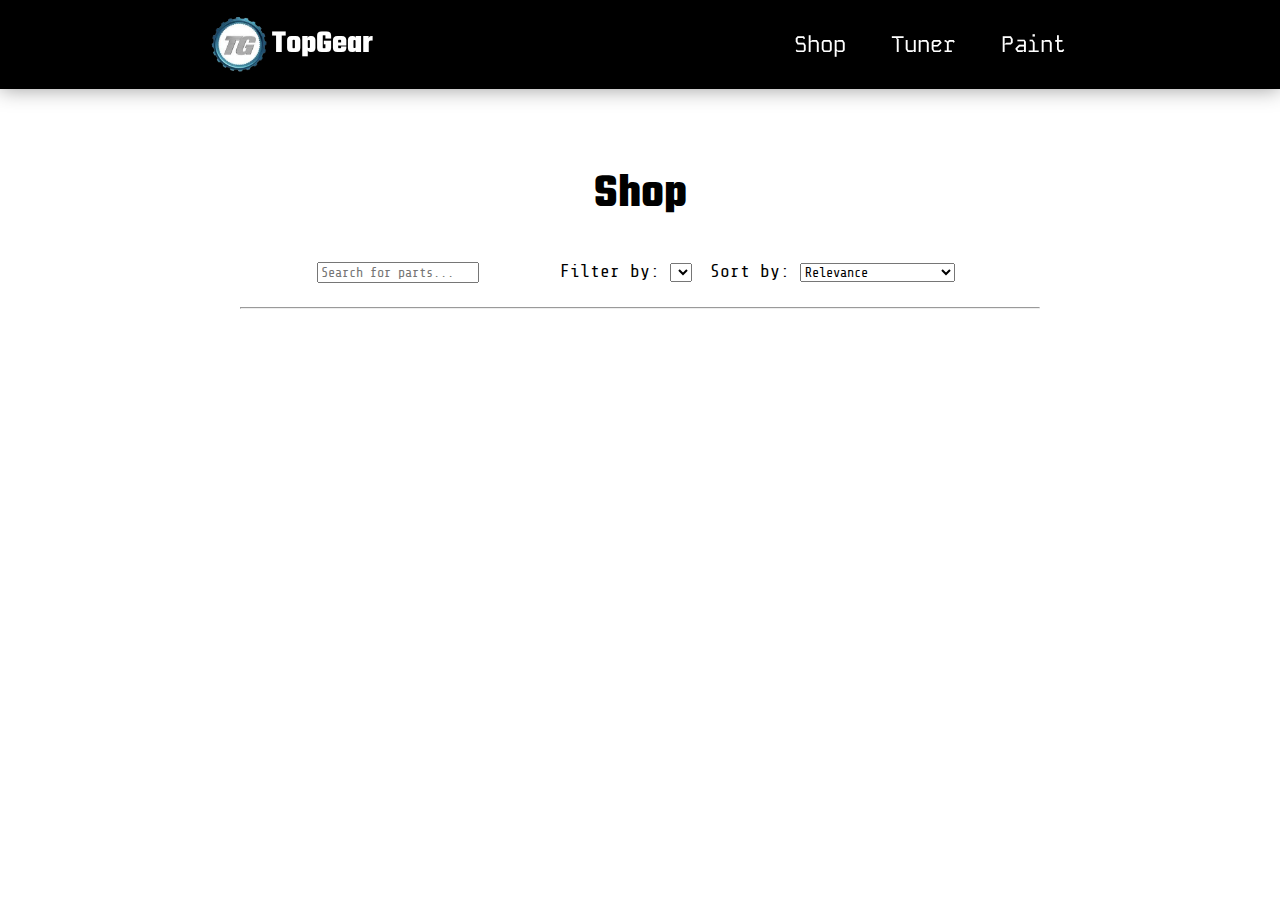
<file: shop.html>
<!DOCTYPE html>
<html>
    <head>
        <meta charset="utf-8" />
        <meta http-equiv="X-UA-Compatible" content="IE=edge" />
        <title>TopGear</title>
        <meta name="description" content="Everything car parts!" />
        <meta name="viewport" content="width=device-width, initial-scale=1" />
        <link rel="stylesheet" href="src/main.css" />
        <link rel="stylesheet" href="src/shop/shop.css" />
    </head>
    <body>
        <nav class="navbar">
            <a class="branding" href="/">
                <img src="assets/logo.png" alt="TopGear logo" class="logo" />
                <h1 class="title">TopGear</h1>
            </a>
            <div class="nav-opts">
                <a href="/shop.html" class="nav-link">Shop</a>
                <a href="/tuner" class="nav-link">Tuner</a>
                <a href="/paint" class="nav-link">Paint</a>
            </div>
        </nav>

        <main class="main">
            <div class="section welcome">
                <h1>Shop</h1>
                <div class="search">
                    <div class="searchbox sear">
                        <input type="text" id="search" placeholder="Search for parts..." />
                    </div>
                    <div class="filters sear">
                        <div class="filter sea">
                            <label for="filter">Filter by:</label>
                            <select id="filter"></select>
                        </div>
                        <div class="sort sea">
                            <label for="sort">Sort by:</label>
                            <select id="sort">
                                <option value="rel">Relevance</option>
                                <option value="asc">Price (low to high)</option>
                                <option value="des">Price (high to low)</option>
                            </select>
                        </div>
                    </div>
                </div>
            </div>
            <hr />
            <div class="shop"></div>
            <div class="modal" id="modal">
                <div class="modal-content">
                    <span class="close" id="modal-close">&times;</span>
                    <div class="product-details" id="details-modal"></div>
                </div>
            </div>
        </main>

        <script src="src/shop/shop.js" type="module" async defer></script>
    </body>
</html>
</file>
<file: src/main.css>
@import url('https://fonts.googleapis.com/css2?family=Jersey+20&family=Kode+Mono&family=Roboto&family=Share+Tech+Mono&family=Teko&display=swap');

body {
    font-family: 'Teko', sans-serif;
    background-color: #ffffff;
    margin: 0;
    padding: 0;
}

.navbar {
    background-color: #000000;
    display: flex;
    justify-content: space-around;
    align-items: center;

    position: fixed;
    width: 100%;
    top: 0;
    box-shadow: 0 0 1.25rem rgba(0, 0, 0, 0.4);
}

.branding {
    display: flex;
    align-items: center;
    padding: 0 1em;
    text-decoration: none;
    transition: all 0.1s ease;
}

.logo {
    color: #ffffff;
    font-size: 2em;
    text-decoration: none;
    max-height: 2em;
}

.title {
    color: #ffffff;
    font-size: 2em;
    font-family: 'Teko', sans-serif;
}

.nav-opts {
    display: flex;
    align-items: center;
}

.nav-link {
    color: #ffffff;
    text-decoration: none;
    padding: 0 1em;
    font-size: 1.4em;
    transition: color 0.1s ease;
    font-family: 'Kode Mono', monospace;
}

.nav-link:hover {
    color: #1f91d3;
}

.main {
    margin-top: 10em;
    padding: 0 15rem;
}

.section {
    font-size: 1.5em;
    font-family: 'Teko', sans-serif;
    margin: 1em 0;
    text-align: center;
}

.section p {
    font-size: 0.8em;
    font-family: 'Roboto', monospace;
}
</file>
<file: src/shop/shop.css>
.search {
    display: flex;
    justify-content: center;
    font-family: 'Share Tech Mono', monospace;
    font-size: 0.75em;
}

.search input,
.search select {
    font-family: 'Share Tech Mono', monospace;
    font-size: 0.75em;
}

.sear {
    padding: 0 2em;
}

.sea {
    padding: 0 0.5em;
}

.filters {
    display: flex;
    justify-content: space-around;
}

.shop {
    display: flex;
    margin: 1em;
    justify-content: center;
    flex-wrap: wrap;
}

.shop_item {
    margin: 1em;
    border: 0.2em solid #1f91d3;
    width: 20em;
    height: 20em;
    padding: 1em;
    background-color: #f0f0f0;
    border-radius: 0.5em;
    box-shadow: 0 0 0.5em #1f91d3;
    transition: box-shadow 0.3s;
    display: flex;
    flex-direction: column;
    justify-content: space-between;
    align-items: center;
    overflow: hidden;
    cursor: pointer;
}

.shop_item:hover {
    box-shadow: 0 0 1em #075596;
}

.shop_item h3 {
    font-size: 1.6em;
    text-align: left;
    font-family: 'Teko', sans-serif;
    margin: 0;
    font-weight: 500;
}

.shop_item img {
    width: 100%;
    height: 70%;
    object-fit: scale-down;
    border-radius: 0.5em;
    border: 0.2em solid #555555;
    background-color: #ffffff;
    min-height: 70%;
}

.shop_item_category {
    font-size: 1em;
}

.shop_item_price {
    font-size: 1.8em;
    font-weight: bold;
    color: #df4430;
}

.shop_item_info {
    display: flex;
    flex-direction: column;
    width: 95%;
}

.shop_item_details {
    width: 100%;
    display: flex;
    justify-content: space-between;
    font-family: 'Share Tech Mono', monospace;
    margin: 0;
}

.shop_item_details p {
    margin: 0;
}

.modal {
    display: none;
    position: fixed;
    z-index: 1;
    left: 0;
    top: 0;
    width: 100%;
    height: 100%;
    padding-top: 4em;
    overflow: auto;
    background-color: rgb(0, 0, 0);
    background-color: rgba(0, 0, 0, 0.4);
}

.modal-content {
    background-color: #fefefe;
    margin: auto;
    border-radius: 0.5em;
    box-shadow: 0 0 0.5em #00000098;
    padding: 2em;
    width: 50%;
    height: 80%;
}

.modal-content img {
    width: 20em;
    height: 20em;
    object-fit: scale-down;
    border-radius: 0.5em;
    border: 0.2em solid #555555;
    background-color: #ffffff;
}

.product-details {
    display: flex;
    justify-content: space-evenly;
    align-items: start;
    flex-direction: column;
}

.close {
    color: #aaaaaa;
    float: right;
    font-size: 2em;
    font-weight: bold;
}

.close:hover,
.close:focus {
    color: #000;
    text-decoration: none;
    cursor: pointer;
}
</file>
